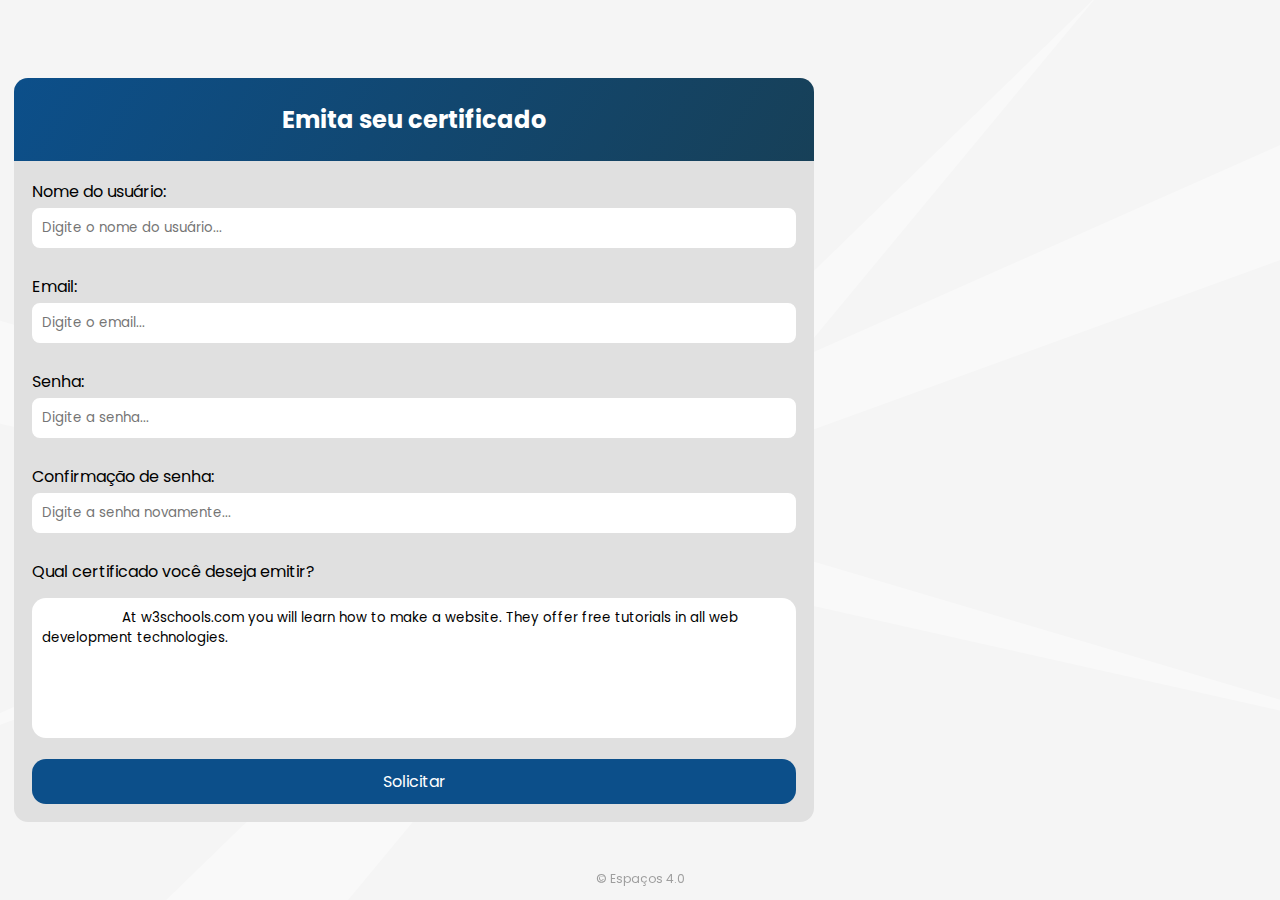
<file: views/form-certificado/emissao-certificado.html>
<!DOCTYPE html>
<html lang="en">
<head>
    <meta charset="UTF-8">
    <meta name="viewport" content="width=device-width, initial-scale=1.0">

    <link rel="preconnect" href="https://fonts.googleapis.com">
    <link rel="preconnect" href="https://fonts.gstatic.com" crossorigin>
    <link href="https://fonts.googleapis.com/css2?family=Poppins:wght@400;500;700&display=swap" rel="stylesheet">

    <link rel="stylesheet" href="./style.css"   />

    <title>Emissão de Certificado</title>
</head>
<body>
    
    <div class="container">
        <section class="head">
            <h2>Emita seu certificado</h2>
        </section>

        <form id="form"class="form">
            <div class= "form-content">
                <label for="username">Nome do usuário:</label>
                <input 
                    type="text"
                    id="username"
                    placeholder="Digite o nome do usuário..."
                />
                <a>ERRO!</a>
            </div>

            <div class= "form-content">
                <label for="email">Email:</label>
                <input 
                    type="email"
                    id="email"
                    placeholder="Digite o email..."
                />
                <a>ERRO!</a>
            </div>

            <div class= "form-content">
                <label for="password">Senha:</label>
                <input 
                    type="password"
                    id="password"
                    placeholder="Digite a senha..."
                />
                <a>ERRO!</a>
            </div>

            <div class= "form-content">
                <label for="password confirmation">Confirmação de senha:</label>
                <input 
                    type="password"
                    id="password confirmation"
                    placeholder="Digite a senha novamente..."
                />
                <a>ERRO!</a>
            </div>

            <div>
                <label> Qual certificado você deseja emitir?</label>
                <textarea id name="experiencia" style="resize: none" style= "width: 100%;" id="experiencia" rows="6">
                    At w3schools.com you will learn how to make a website. They offer free tutorials in all web development technologies.
                </textarea>
                
            </div>

            <button type="submit"> Solicitar</button>

        </form>
    </div>

    <footer>
        <div class="copyrights">&copy; Espaços 4.0</div>
    </footer>

    <script src="./script.js"></script>

</body>
</html>
</file>
<file: views/form-certificado/style.css>
*{
    box-sizing: border-box;
    margin: 0;
    padding: 0;
    font-family: "Poppins", sans-serif;
}

body{
    background: #f5f5f5;
    width: 100%;
    min-height: 100vh;
    display: flex;
    justify-content: left;
    align-items: center;
    overflow-x: hidden;
    overflow-y: auto;
    background-image: url(../form-certificado/images/main_bg.png);
    background-size: cover;
    -webkit-background-size: cover;
    background-attachment: fixed;
    background-position: center center;
    background-repeat: no-repeat;
}

.container{
    background-color: #e0e0e0;
    border-radius: 14px;
    margin: 14px;
    max-width: 800px;
    width: 100%;
    box-sizing: 0 3px 5px rgba(0,0,0, 0.5);
    overflow: hidden;
}

.head{
    background: linear-gradient(120deg, #0c4f8a 0%, #174058 100%);
    padding: 24px;
    text-align: center;
    color: #fff;
}

.form{
    padding: 18px;
}

.form-content{
    margin-bottom: 8px;
    padding-bottom: 18px;
    position: relative;
}

.form-content label{
    display: inline-block;
    margin-bottom: 4px;
}

.form-content input{
    display: block;
    width: 100%;
    border-radius: 8px;
    padding: 8px;
    border: 2px solid #fff;
}
.form-content a{
    position: absolute;
    bottom: -8px;
    left: 0;
    visibility: hidden;
    
}

.form button{
    background-color: #0c4f8a;
    color: #fff;
    width: 100%;
    border-radius: 14px;
    padding: 10px;
    border: 0;
    font-size: 16px;
    cursor: pointer;
    margin-top: 14px;
}

.form-content.error input{
    border-color: #fc0303;
}

.form-content.error a{
    color: #fc0303;
    visibility: visible;
}

textarea{
    width: 100%;
    border-radius: 14px;
    padding: 10px;
    border: 0;
    cursor: pointer;
    margin-top: 14px;
}

/* Footer */
body > footer {
    position: fixed;
    bottom: 0;
    left: 0;
    right: 0;
  }
  

  body > footer .copyrights {
    display: block;
    margin-bottom: 12px;
    text-align: center;
    font-size: 12px;
    color: #9e9e9e;
  }
</file>
